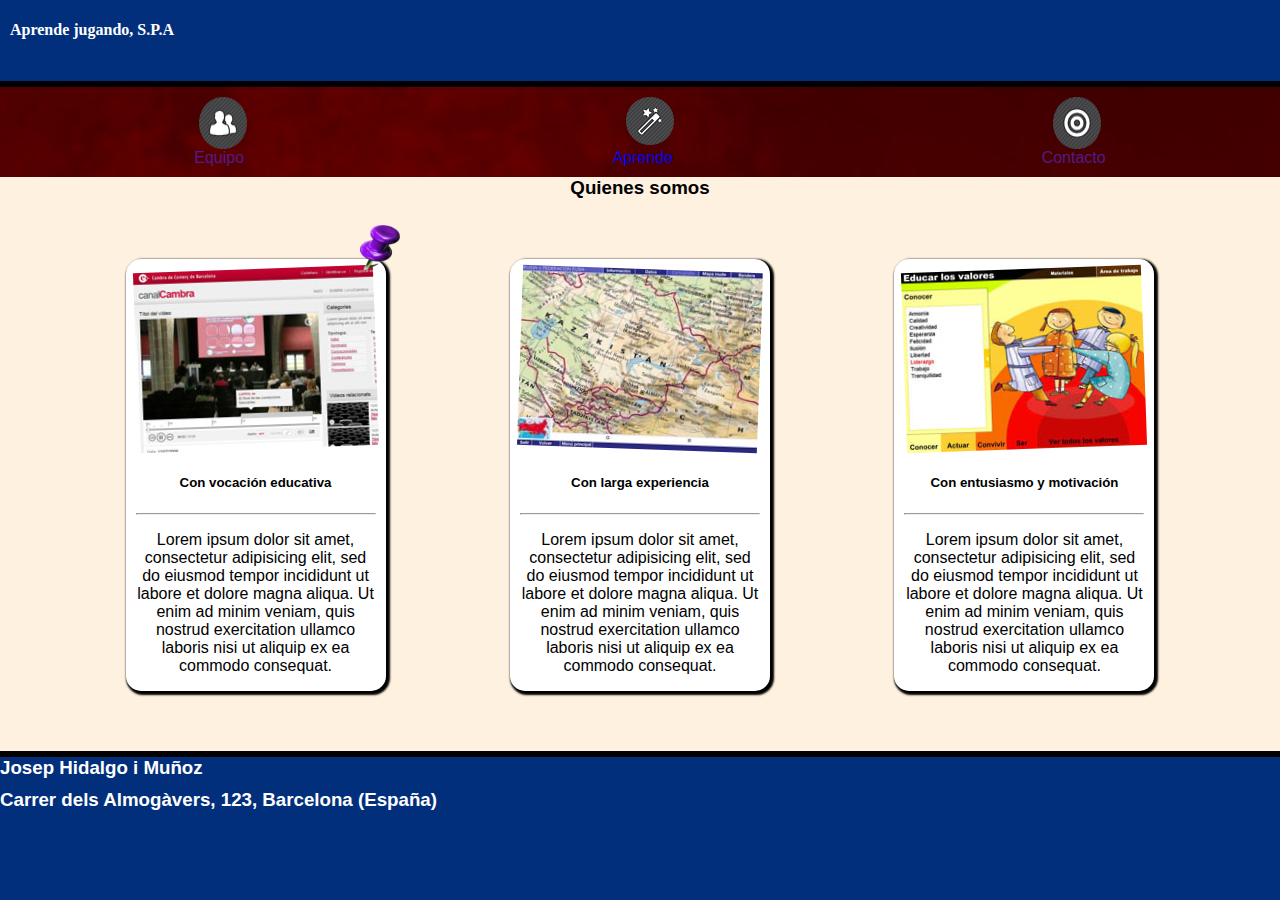
<file: index.html>
<!DOCTYPE html>
<html>
<head>
	<!--  FOCUS  -->
	<title>Aprende jugando</title>
	<meta charset="utf-8">
	<meta description="Exámen final de módulo">
    <meta name="keywords" content="aprende, jugando">
	<meta name="author" content="Josep">
	<meta name="viewport" content="width=device-width, initial-scale=1.0">
	<link rel="stylesheet" type="text/css" href="css/mainStile.css">
	<link rel="stylesheet" type="text/css" media="only screen and (max-width:600px)" href="css/smallStyle.css">

</head>
<body>
	<!--  FOCUS  -->

	<div class="contenedor">
		<header class="cabesa">
			<h4>Aprende jugando, S.P.A</h4>
		</header>
		<div>
		<nav class="nav">
			<div id="icon">
				<img src="img/icono1.png">
				<a href="html/javaScript.html"><img src="img/icono4.png"></a>
				<img src="img/icono3.png">
			</div>
			<div id="tag">
				<a href="">Equipo</a>
				<a href="html/javaScript.html">Aprende</a>
				<a href="">Contacto</a>
			</div>
			
		</nav>
		<div>
		<section class="who">
			<center><h3>Quienes somos</h3></center>
			<div class="articulos">
				<article>
					<img id="pincha" src="img/chincheta_lila.gif">
					<img src="img/im7.jpg" id="rotate1">
					<center><h5>Con vocación educativa</h5></center>
					<hr>
					<p>Lorem ipsum dolor sit amet, consectetur adipisicing elit, sed do  eiusmod
					tempor incididunt ut labore et dolore magna aliqua. Ut enim ad minim veniam,
					quis nostrud exercitation ullamco laboris nisi ut aliquip ex ea commodo consequat.</p>
				</article>
				<article>
					<img src="img/im16.jpg" id="rotate2">
					<center><h5>Con larga experiencia</h5></center>
					<hr>
					<p>Lorem ipsum dolor sit amet, consectetur adipisicing elit, sed do eiusmod
					tempor incididunt ut labore et dolore magna aliqua. Ut enim ad minim veniam,
					quis nostrud exercitation ullamco laboris nisi ut aliquip ex ea commodo consequat.</p>
				</article>
				<article>
					<img src="img/im17.jpg" id="rotate3">
					<center><h5>Con entusiasmo y motivación</h5></center>
					<hr>
					<p>Lorem ipsum dolor sit amet, consectetur adipisicing elit, sed do eiusmod
					tempor incididunt ut labore et dolore magna aliqua. Ut enim ad minim veniam,
					quis nostrud exercitation ullamco laboris nisi ut aliquip ex ea commodo consequat.</p>
				</article>
			</div>
		</section>
		<footer class="pie">
			<h3>Josep Hidalgo i Muñoz</h3>
			<h3>Carrer dels Almogàvers, 123, Barcelona (España)</h3>
		</footer>

	</div>

</body>
</html>
</file>
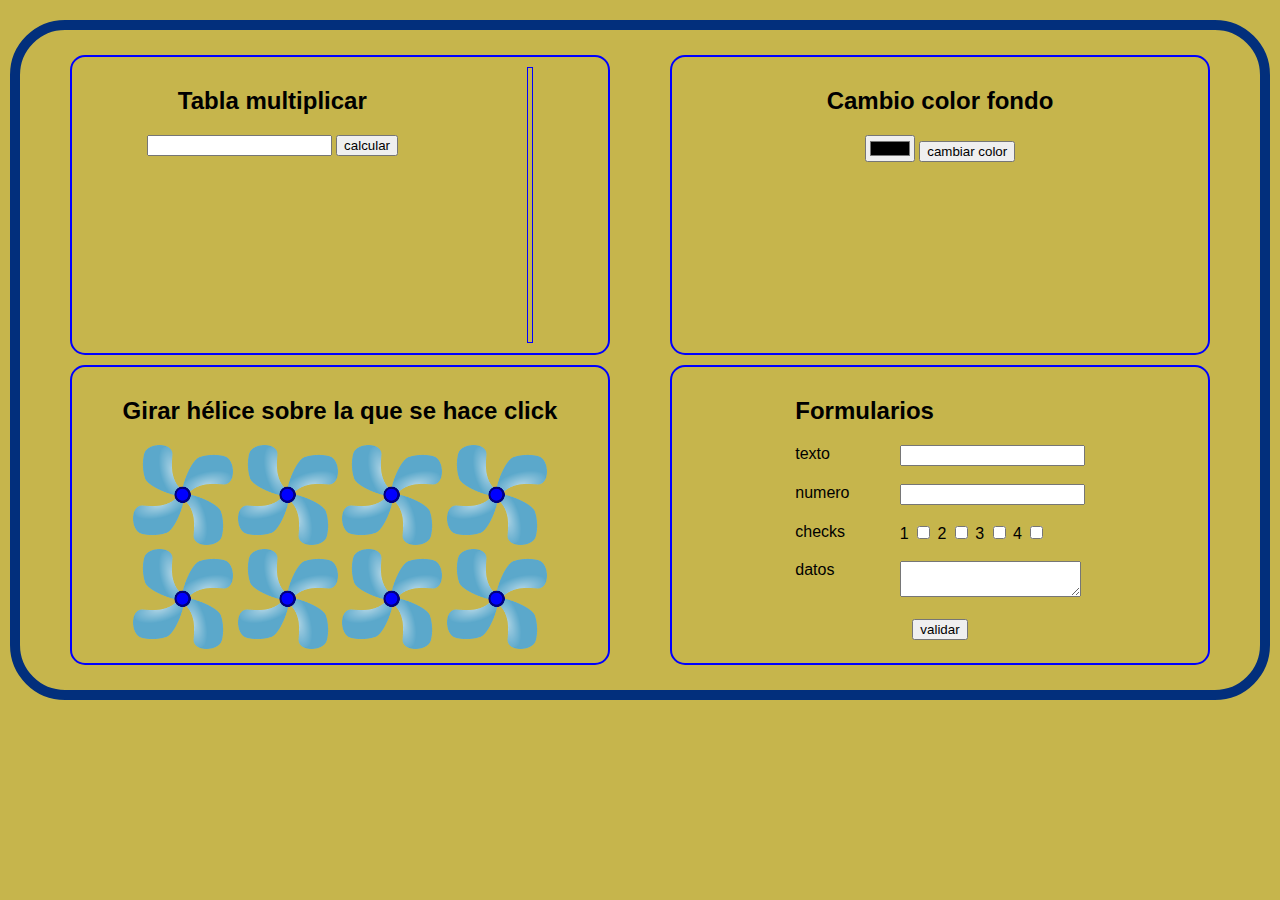
<file: html/javaScript.html>
<!doctype html>
<html>
<head>
<meta charset="utf-8"/>
<title>javascript</title>	
<style type="text/css">	
	* {
		font-family: arial;
	}
	body {
		margin:0px;
		background-color:#C6B54C;
	}
	.contenedor {
		margin: 20px auto;
		width: 1200px;
		border: 10px solid #022F7C;
		border-radius:55px;
		padding:20px;
		display: flex;
		flex-wrap: wrap;
		justify-content: space-around;
	}
	article {
		border:2px solid blue;
		border-radius:15px;
		height: 300px;
		width: 45%;
		margin: 5px auto;
		padding:10px;
		box-sizing: border-box;
		display: flex;
		justify-content: space-around;
		text-align: center;
	}
	table, td {border: 1px solid blue}
	label {width:100px; display: inline-block;	vertical-align: top}
	#a4 div {text-align: left;}
</style>
<script type="text/javascript" src='../js/jquery-3.3.1.min.js'></script>
<script type="text/javascript">
	$(inicio)

	function inicio() {
		$('#multiplicar').on('click', tabla);
		$('#cambiocolor').on('click', floyd);
		$('#validar').on('click', enviar);
		$('#a3 img').on('click', rotar);
	}

	function enviar() {
		var t = $('#texto').val();
		var n = $('#numero').val();
		var num = []
		var prt = []

		if (t.trim()=='' || isNaN(n)){
			$('#texto').css('background-color','yellow')
		}
		else 
		{
			$('#texto').css('background-color','white')
		}
		if(n.trim()=='' || isNaN(n)){
			$('#numero').css('background-color','yellow')
		}
		else {
			$('#numero').css('background-color','white')
		}

		$.each($("input[name='check']:checked"), function(){
			num.push($(this).val())
		})
		prt.push(t);
		prt.push(n)
		prt.push(num)
		//alert(num.join("/"))
		$('#datos').val(prt.join(' / '))

	}

	function tabla() {
		$('#resultado').html('');
		var d = $('#denominador').val();
		var res;
		for (i=1;i<=10;i++) {
			res = d * i;
			$('#resultado').append('<tr><td>'+d+' X '+i+' = '+res+'</td></td>');

		}
	}

	function floyd () {
		var code = $('#color').val();
		$('#a2').css('background-color', code);
	}

	function rotar () {
		$(this).css({'transition':'transform 10s', 'transform':'rotate(3600deg)'})
	}


	
</script>
</head>
<body>
	<div class='contenedor'>
		<article id='a1'>
			<div>
				<h2>Tabla multiplicar</h2>
				<input type='number' id='denominador'>
				<input type='button' id='multiplicar' value='calcular'>
			</div>
			<table id='resultado'></table>
		</article>
		<article id='a2'>
			<div>
				<h2>Cambio color fondo</h2>
				<input type='color' id='color'>
				<input type='button' id='cambiocolor' value='cambiar color'>
			</div>
		</article>
		<article id='a3'>
			<div>
				<h2>Girar hélice sobre la que se hace click</h2>
				<img src='../img/helice.png'>
				<img src='../img/helice.png'>
				<img src='../img/helice.png'>
				<img src='../img/helice.png'>
				<img src='../img/helice.png'>
				<img src='../img/helice.png'>
				<img src='../img/helice.png'>
				<img src='../img/helice.png'>
			</div>
		</article>
		<article id='a4'>
			<div>
				<h2>Formularios</h2>
				<label>texto</label>
				<input type='text' id='texto' required><br><br>
				<label>numero</label>
				<input type='text' id='numero' required><br><br>
				<label>checks</label>
				<span>1 </span><input type='checkbox' name='check' value='1'>
				<span>2 </span><input type='checkbox' name='check' value='2'>
				<span>3 </span><input type='checkbox' name='check' value='3'>
				<span>4 </span><input type='checkbox' name='check' value='4'><br><br>
				<label>datos</label>
				<textarea id='datos'></textarea><br>
				<br>
				<center><input type='button' id='validar' value='validar'></center>
			</div>
		</article>
	</div>
</body>
</html>
</file>
<file: css/mainStile.css>
*{
	font-family: arial;
}
html{
	background-color: #022F7C;
}
body {
	margin: 0px;
	margin-top: 0px;
}
.contenedor{
	margin: none;
}
.cabesa {
	padding: none;
	height: 60px;
	width: auto;
	background-color: #022F7C;
	border-bottom: 6px solid black;
	padding-left: 10px;
	margin: 0px; 
}
.cabesa h4 {
	font-family: serif;
	color: white;
}

nav {
	height: auto;
	display: flex;
	flex-direction: column;
	justify-content: center;
	align-items: center;
	background-image: url('../img/fondo.jpg');
	width: 100%;
	padding: 10px;
}
#icon {
	width: 100%;
	display: flex;
	flex-direction: row;
	justify-content: space-around;

}
#tag{
	width:100%;
	display: flex;
	flex-direction: row;
	justify-content: space-around;
}
#tag a {
	text-decoration: none;
}
.nav a:hover {
	text-decoration-color: orange;
	color: orange;
}
.who {
	background-color: #FEF1E0;
	border-bottom: 6px solid black;
}
.who div {
	text-align: center;
}
.who h3 {
	margin: 0px;
}
.who article {
	position: relative;
	width: 240px;
	height: auto;
	box-shadow: 2px 2px 2px 2px;
	background-color: white;
	margin: 60px;
	display: inline-block;
	border-radius: 15px;
	padding-top: 10px;
	padding-right: 10px;
	padding-left: 10px;
}
#pincha{
	position: absolute;
	z-index: 1;
	top:-8%;
	left: 90%;
	width: 40px;
	height: 45px;
}
#rotate1, #rotate3 {
	transform: rotate(-2deg);
}
#rotate2{
	transform: rotate(2deg);
}
.pie {

}
.pie h3 {
	margin: 0px;
	margin-bottom: 10px;
	color: white;
}
</file>
<file: css/smallStyle.css>
nav {
	display: flex;
	justify-content: flex-start;
	flex-direction: row;
}
#icon {
	display: flex;
	flex-direction: column;
	width: 50px;
	margin-top: 5px;
	margin-right: 10px;
}
#icon img {
	margin-bottom: 5px;
	margin-top: 5px;
}

#tag {
	width: 50%;
	display: flex;
	flex-direction: column;
	
	
}
#tag a {
	margin-top: 20px;
	margin-bottom: 20px;
}
.who article {
	width: 55%;
	margin-bottom: 30px
}
.who article img {
	width: 90%;
}
#pincha {
	opacity: 0;
}
</file>
